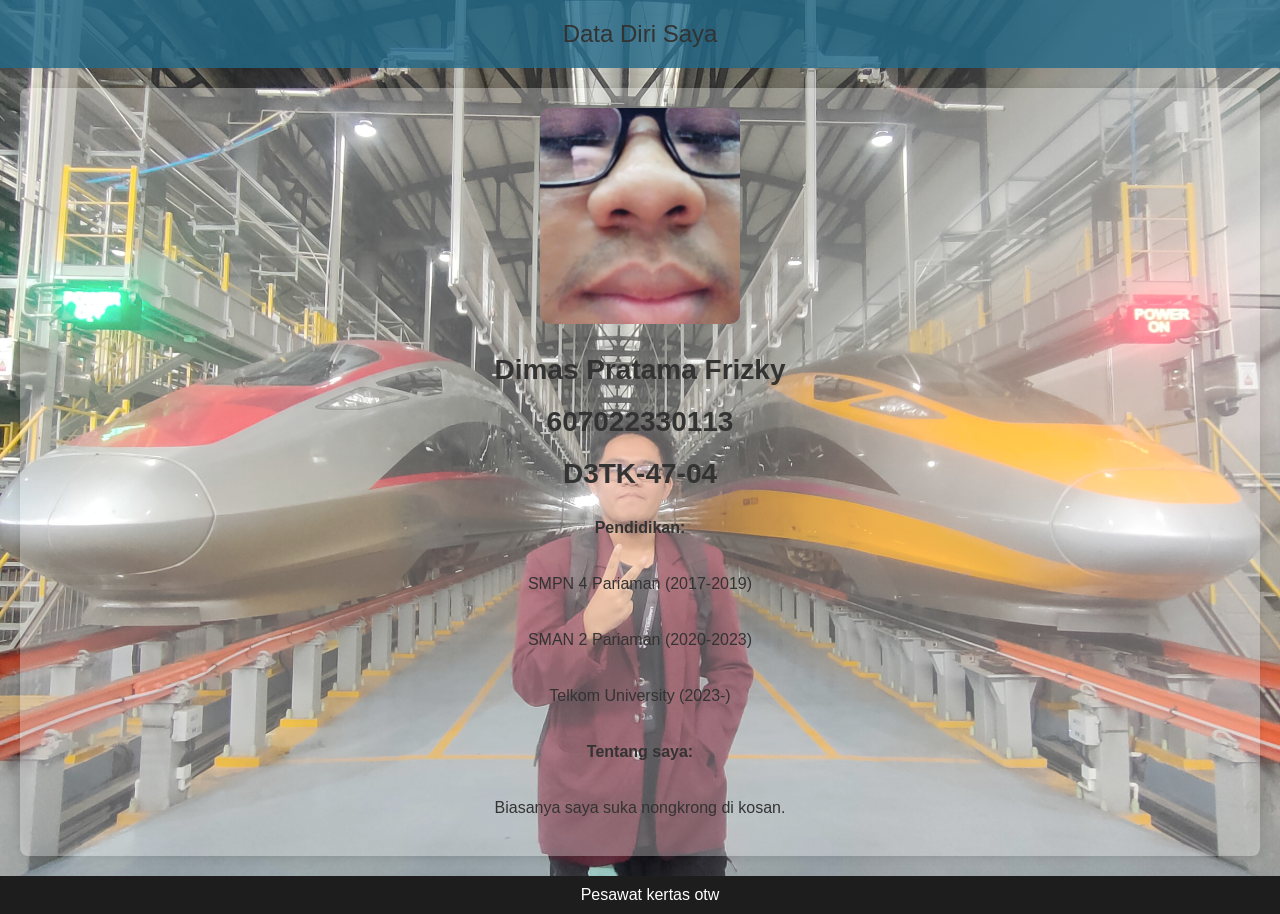
<file: index.html>
<!DOCTYPE html>
<html lang="en">
<head>
    <meta charset="UTF-8">
    <meta name="viewport" content="width=device-width, initial-scale=1.0">
    <link rel="stylesheet" type="text/css" href="bentuk.css">
    <title>Data Diri Saya</title>
    <script>
        function selamatdatang() {
            alert("Selamat datang!");
        }

        window.onload = selamatdatang;
    </script>
</head>
<body>

    <div id="header">Data Diri Saya</div>

    <div id="content" class="flex-container">
        <img src="Gw ganteng.jpg" alt="Gambar gw ganteng">
        <h1><span id="profile-name">Dimas Pratama Frizky</span></h1>
        <h1><span id="profile-name">607022330113</span></h1>
        <h1><span id="profile-name">D3TK-47-04</span></h1>
        <p><strong>Pendidikan:</strong></p>
        <p>SMPN 4 Pariaman (2017-2019)</p>
        <p>SMAN 2 Pariaman (2020-2023)</p>
        <p>Telkom University (2023-)</p>
        <p><strong>Tentang saya:</strong></p>
        <p>Biasanya saya suka nongkrong di kosan.</p>
    </div>

    <div id="footer">Pesawat kertas otw</div>

</body>
</html>
</file>
<file: bentuk.css>
body {
    font-family: Arial, sans-serif;
    background-image: url(ganteng\ brutal.jpg); 
    background-size: cover; 
    background-position: center;
    margin: 0;
    padding: 0;
    color: #333;
}

#header {
    background-color: rgba(34, 105, 137, 0.8); 
    text-align: center;
    padding: 20px;
    font-size: 24px;
}

#content {
    display: flex;
    flex-direction: column;
    align-items: center;
    padding: 20px;
    background-color: rgba(255, 255, 255, 0.297);
    border-radius: 8px;
    box-shadow: 0 2px 10px rgba(0, 0, 0, 0.1);
    margin: 20px;
}

img {
    max-width: 200px;
    border-radius: 10px;
    margin-bottom: 20px;
}

h1 {
    font-size: 28px;
    margin: 10px 0;
}

p {
    font-size: 16px;
    line-height: 1.5;
}

#footer {
    background-color: #1d1d1d;
    color: white;
    text-align: center;
    padding: 10px;
    position: relative;
    bottom: 0;
    width: 100%;
}
</file>
